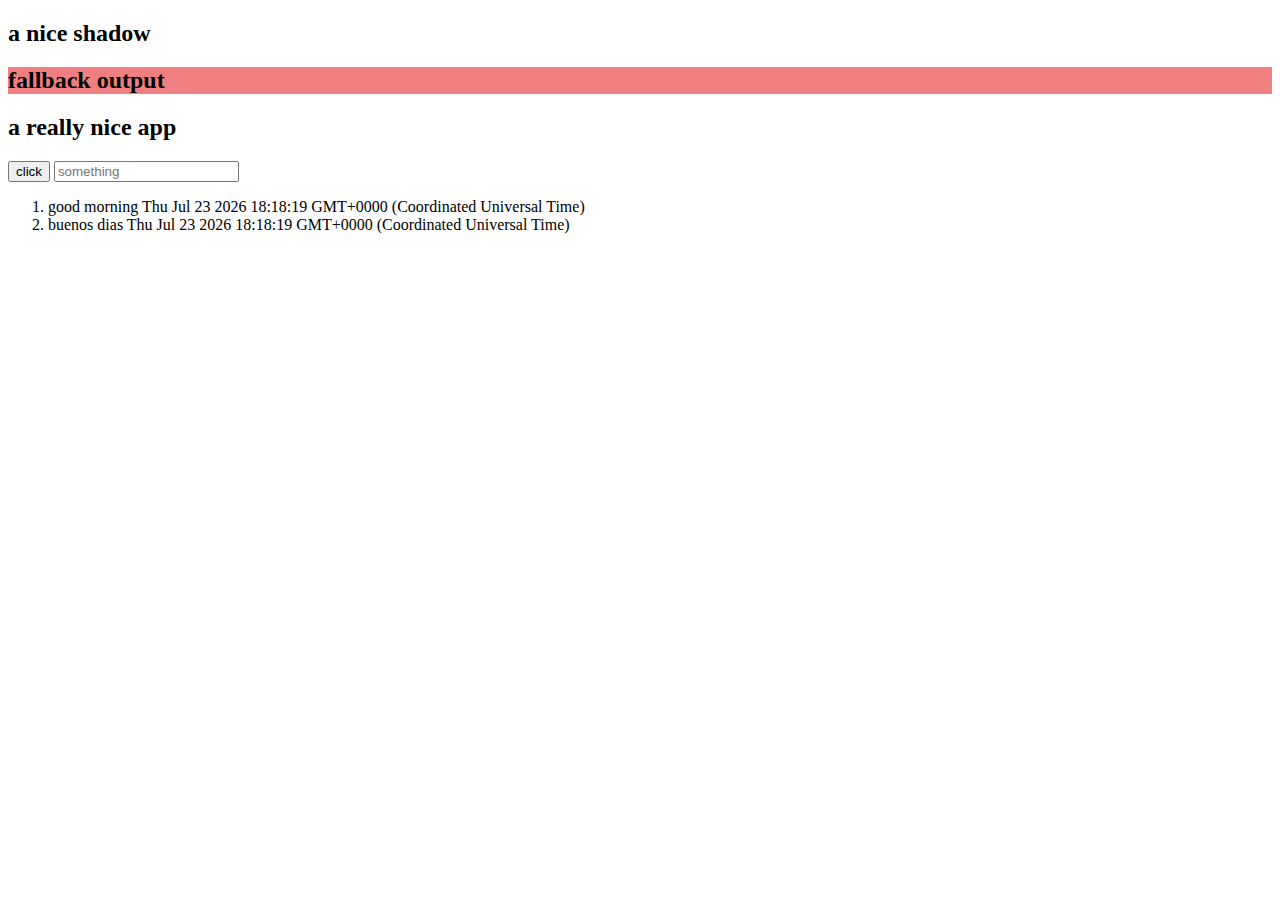
<file: scratch/src/index.html>
<!DOCTYPE html>
<html>
<head>
  <title>[WebStandards template]</title>
  <link rel="stylesheet" href="style.css">
  <meta name="viewport" content="width=device-width, initial-scale=1">
</head>

<body>
  <div>hello</div>
  <a-hello></a-hello>
  <script src="app.js" type="module"></script>
</body>
</html>
</file>
<file: scratch/src/style.css>
body {
    --a-title:lightcoral;
}
</file>
